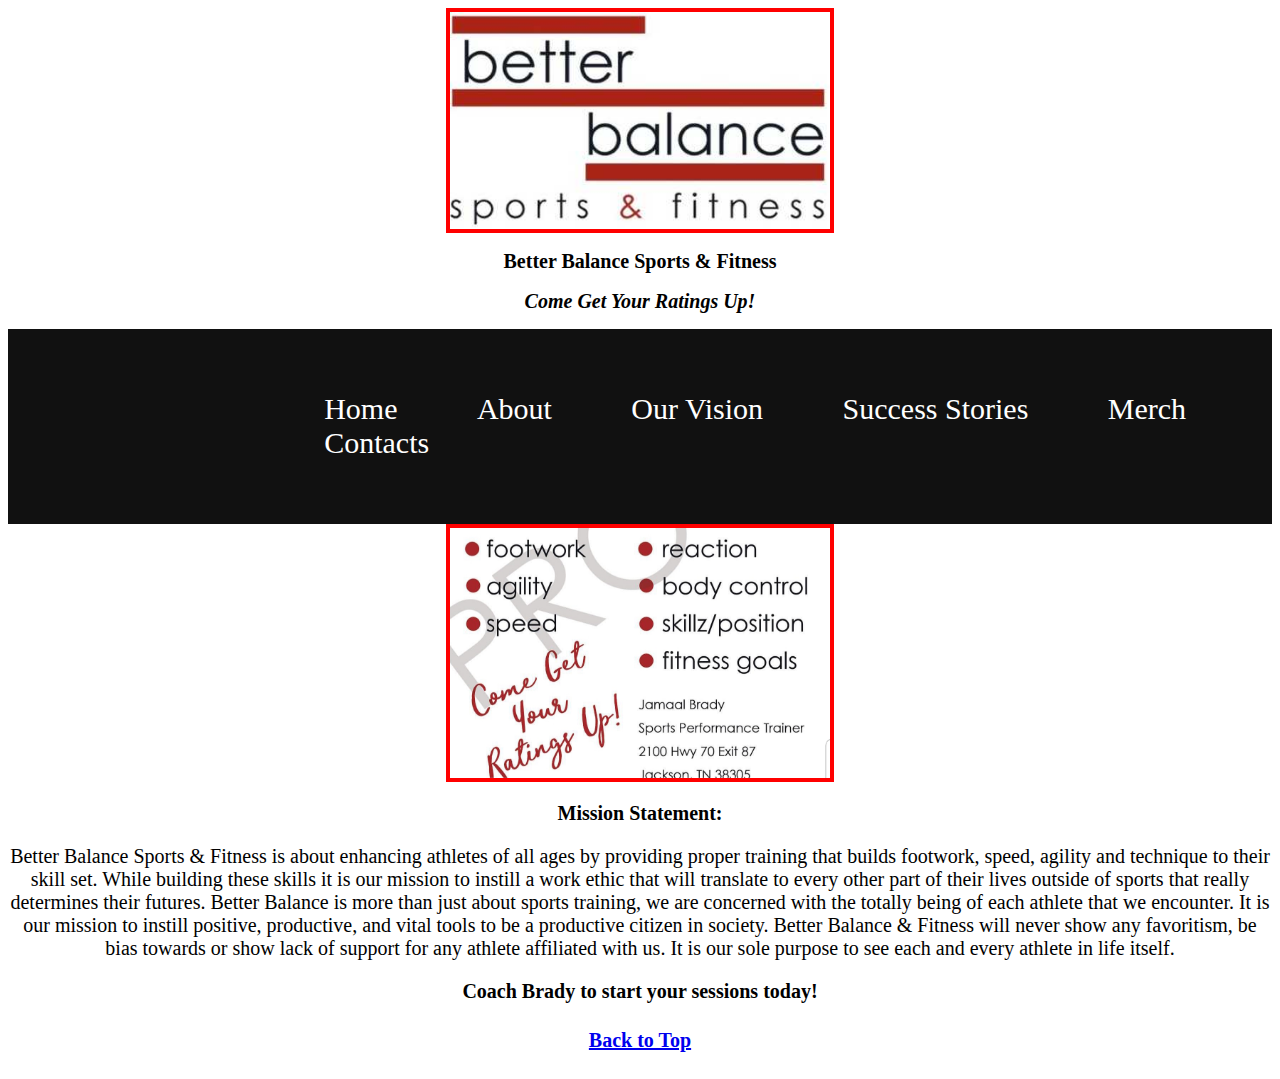
<file: index.html>
<!doctype html>
<html>
<head>
  <title>Better Balance Sports and Fitness</title>
  <img src="images/download.jpg" class="responsive">
  <link rel="stylesheet" href="main.css">
  </head>
  <body>

    <div>
      <center><h2>Better Balance Sports &amp; Fitness</h2></center>
      <h2><em>Come Get Your Ratings Up!</em></h2>
      <nav>
      <ul>
          <li><a href="index.html">Home</a></li>
          <li><a href="about.html">About</a></li>
          <li><a href="our vision.html">Our Vision</a></li>
          <li><a href="success stories.html">Success Stories</a></li>
          <li><a href="merch.html">Merch</a></li> 
          <li><a href="contacts.html">Contacts</a></li>
      </ul>
</nav>
      
    </div>
   
    <img src="images/tracks.jpg" class="responsive">
    
    <h3>Mission Statement:</h3> 
    <p>Better Balance Sports &amp; Fitness is about enhancing athletes of all ages by providing 
      proper training that builds footwork, speed, agility and technique to their skill set. While 
      building these skills it is our mission to instill a work ethic that will translate to every 
      other part of their lives outside of sports that really determines their futures. Better 
      Balance is more than just about sports training, we are concerned with the totally being of 
      each athlete that we encounter. It is our mission to instill positive, productive, and vital 
      tools to be a productive citizen in society. Better Balance &amp; Fitness will never show any 
      favoritism, be bias towards or show lack of support for any athlete affiliated with us. It is 
      our sole purpose to see each and every athlete in life itself.</p>
 
    
    
    <header>
      <h3> Coach Brady to start your sessions today!</h3>
    </header>
   
    <footer>
      <h4><a href="#top">Back to Top</a></h4>
<!--      <p>Contact information: <a href="mailto:someone@example.com">betterbalancesportsfitness@yahoo.com</a>.</p>-->
    </footer>
  </body>
  </html>
</file>
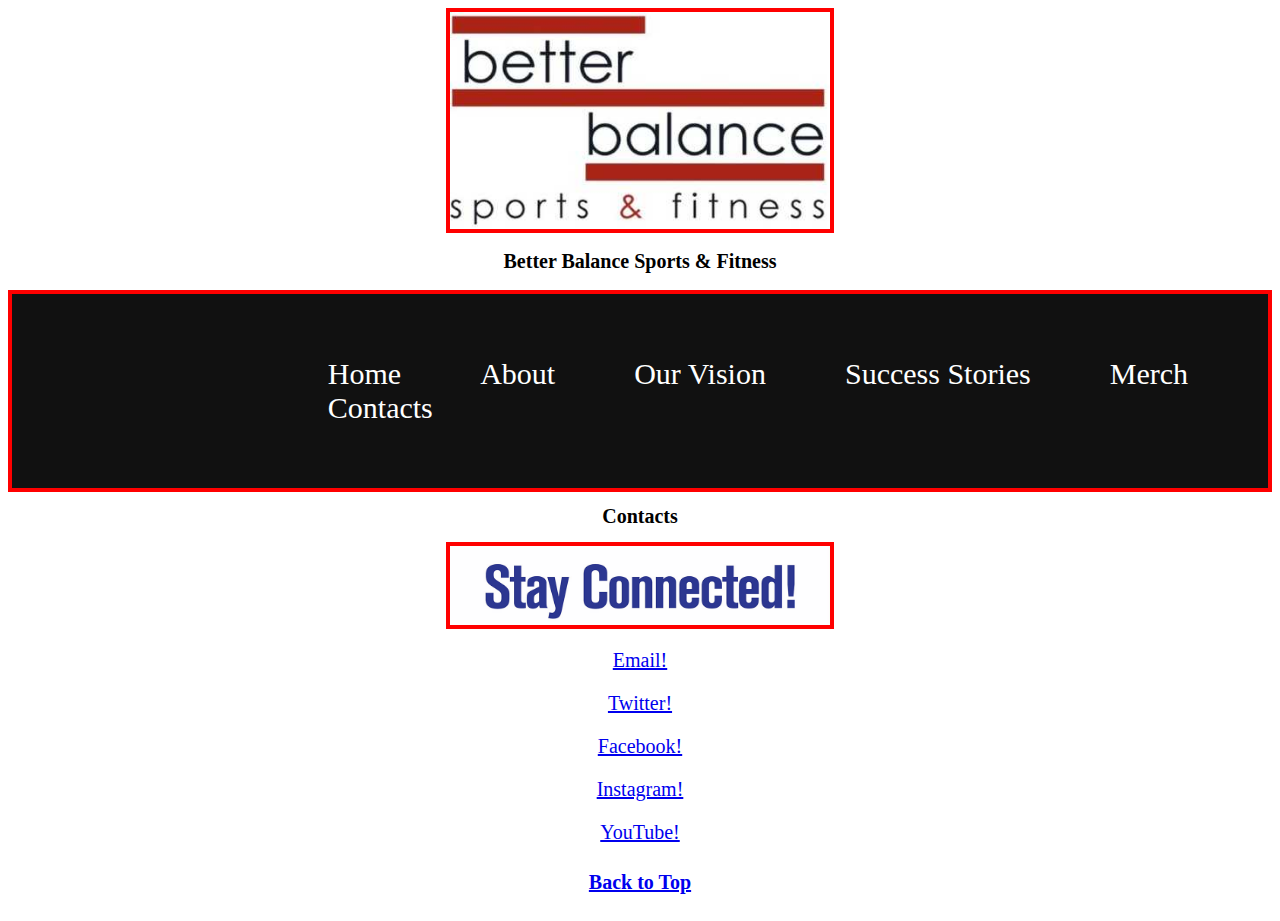
<file: contacts.html>
<!doctype html>  
<html> 
<head>
  <meta charset="utf-8">
  <title>Better Balance Sports &amp; Fitness</title>
  <img src="images/download.jpg" class="responsive111">
  <link rel="stylesheet" href="main.css">
  </head>
  <body>

    <header>
      <h2>Better Balance Sports &amp; Fitness</h2>
    
    <div>
        <ul class="responsive nav">
          <li><a href="index.html">Home</a></li>
          <li><a href="about.html">About</a></li>
          <li><a href="our vision.html">Our Vision</a></li>
          <li><a href="success stories.html">Success Stories</a></li>
          <li><a href="merch.html">Merch</a></li> 
          <li><a href="contacts.html">Contacts</a></li>
</ul>
      
    </div>
    <main>
    <header>
      <h1 class="tag name">Contacts</h1>
      <img src="images/Stay-Connected-top.jpg" alt="Jamaal and His Wife" class="responsive"> 
      <p class="tag location"><a href="mailto:Betterbalancesportsfitness@yahoo.com">Email!</a>
      <p class="tag location"><a href="https://mobile.twitter.com/BradyJamaal">Twitter!</a>
      <p class="tag location"><a href="https://https://m.facebook.com/jamaal.brady.90?ref=content_filter">Facebook!</a>
      <p class="tag location"><a href="https://www.instagram.com/better_balance_sports_fitness/">Instagram!</a>
      <p class="tag location"><a href="https://www.youtube.com/channel/UCzHyCf1Ee-lS21Esevtea9Q">YouTube!</a>
      </header>
<body><main>
  
  </main>
    <footer>
      <h4><a href="#top">Back to Top</a></h4>
    </footer>
  </body>
</file>
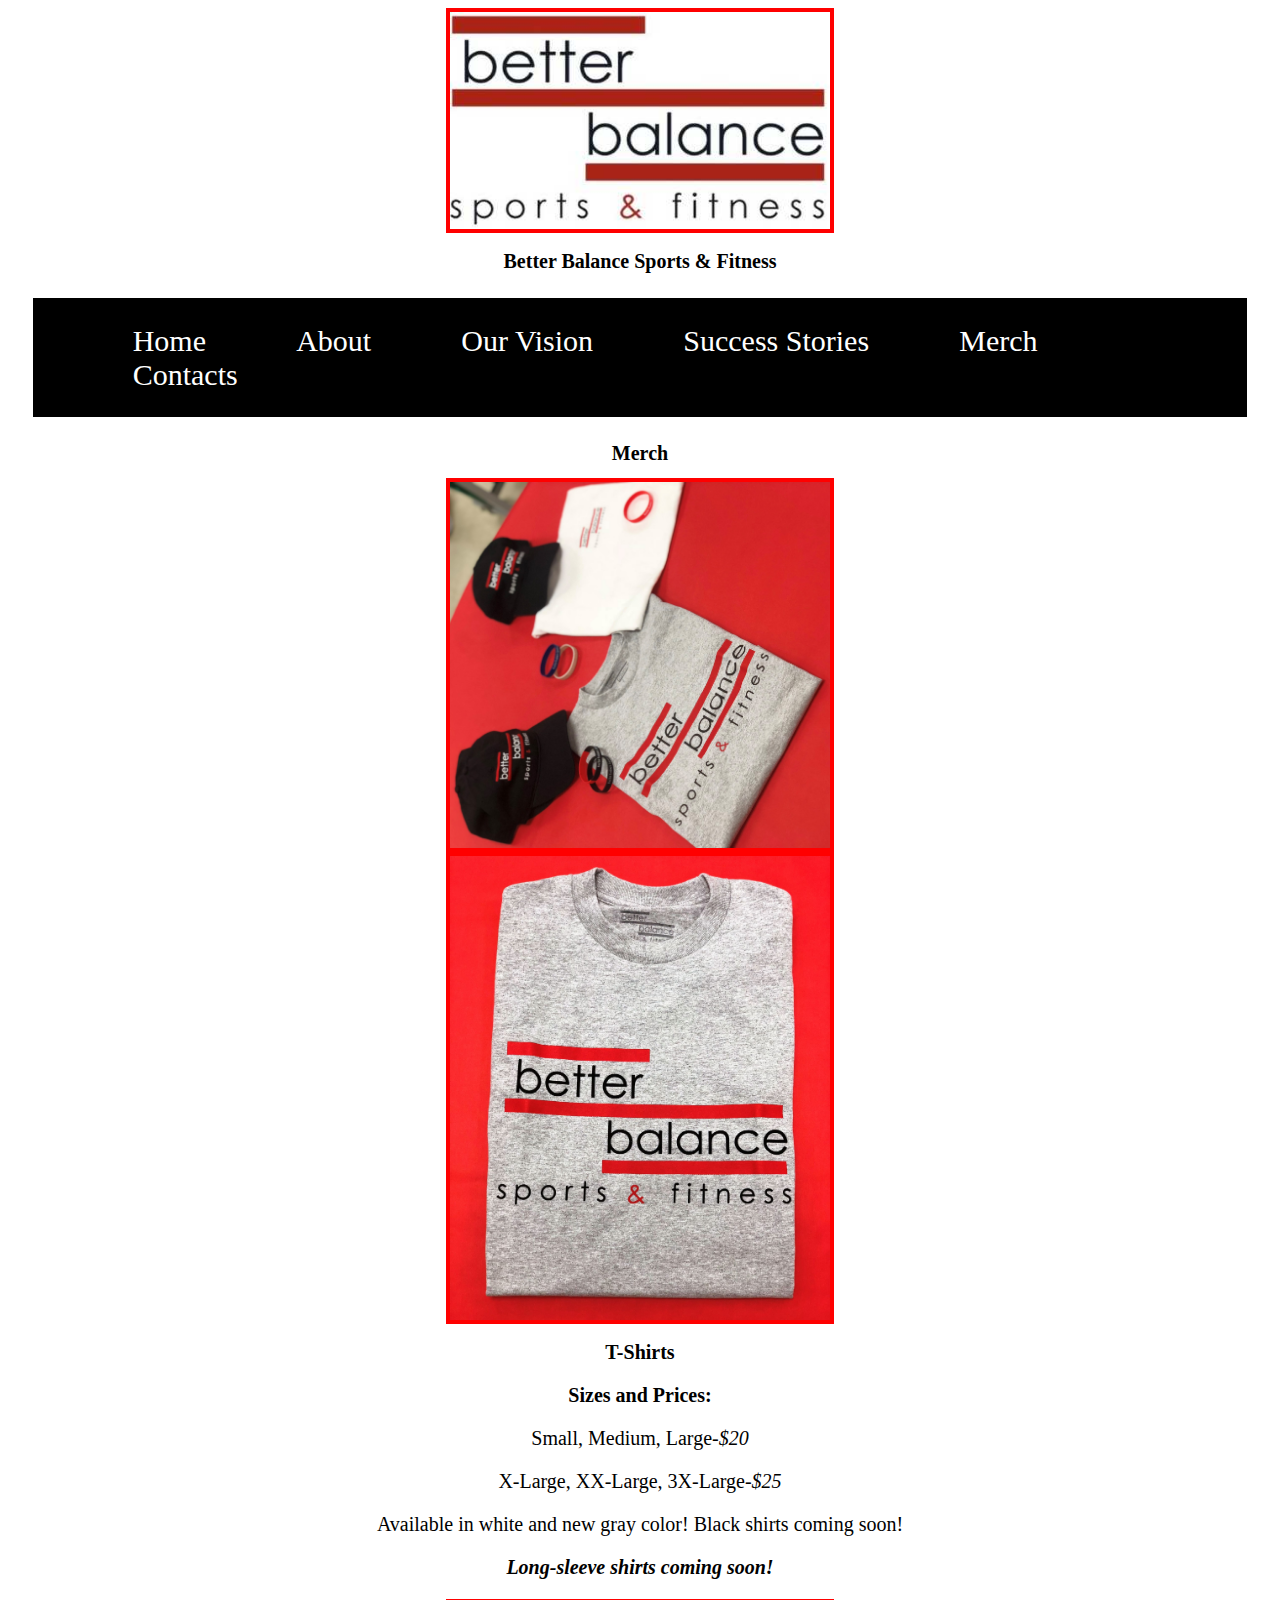
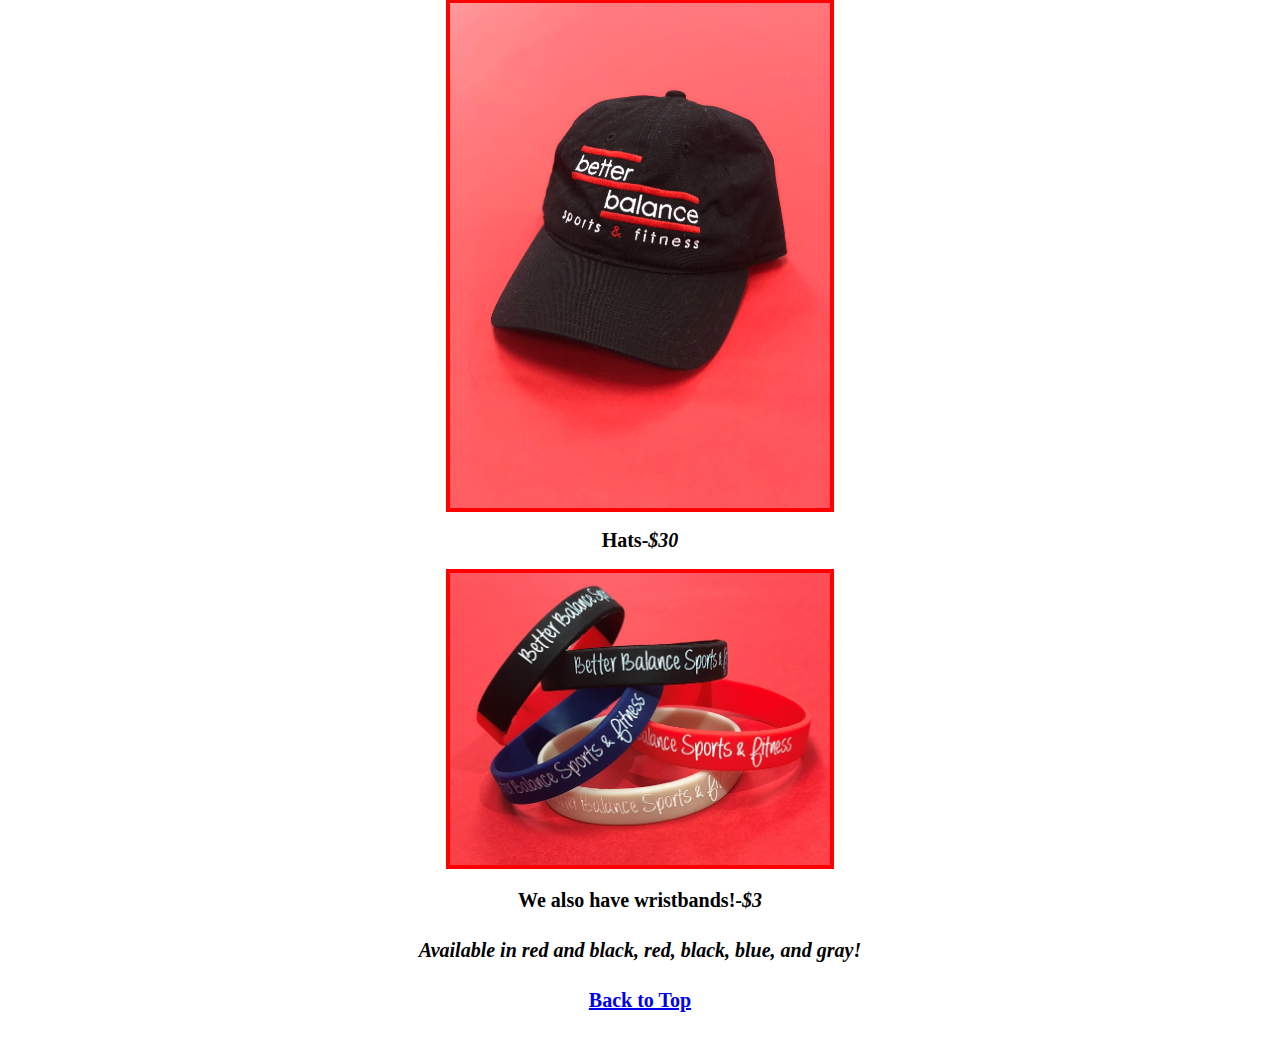
<file: merch.html>
<!doctype html>
<html lang="en">
<head>
  <meta charset="utf-8">
  <title>Better Balance Sports &amp; Fitness</title>
  <img src="images/download.jpg" class="responsive111">
  <link rel="stylesheet" href="main.css">
  </head>
  <body>

    <header>
      <center><h2>Better Balance Sports &amp; Fitness</h2></center>
      
      <ul class="ul2">
          <li class="li2"><a href="index.html">Home</a></li>
          <li class="li2"><a href="about.html">About</a></li>
          <li class="li2"><a href="our vision.html">Our Vision</a></li>
          <li class="li2"><a href="success stories.html">Success Stories</a></li>
          <li class="li2"><a href="merch.html">Merch</a></li> 
          <li class="li2"><a href="contacts.html">Contacts</a></li>
        </ul>
      <h1 class="tag name">Merch</h1>

      <img src="images/allmerch.JPG" alt="All the Merch Available" class="responsive">
    </header>
    
    
    <main>
    <img src="images/tshirt.JPG" alt="Shirt" class="responsive">
    <h2>T-Shirts</h2>
    <h3 class="sizes">Sizes and Prices:</h3>
     <p>Small, Medium, Large-<em>$20</em></p>
     <p>X-Large, XX-Large, 3X-Large-<em>$25</em></p>

          <p>Available in white and new gray color!  Black shirts coming soon!</p>
    <h3><em>Long-sleeve shirts coming soon!</em></h3>
    
    <img src="images/hat.JPG" alt="Hats" class="responsive">
    <h2>Hats-<em>$30</em></h2>

    <img src="images/wristbands.JPG" alt="Wristbands" class="responsive">
    <h3>We also have wristbands!-<em>$3</em></h3>
    <h4><em>Available in red and black, red, black, blue, and gray!</em></h4>
    </main>
    
    
      <footer>
      <h4><a href="#top">Back to Top</a></h4>
    </footer>
</file>
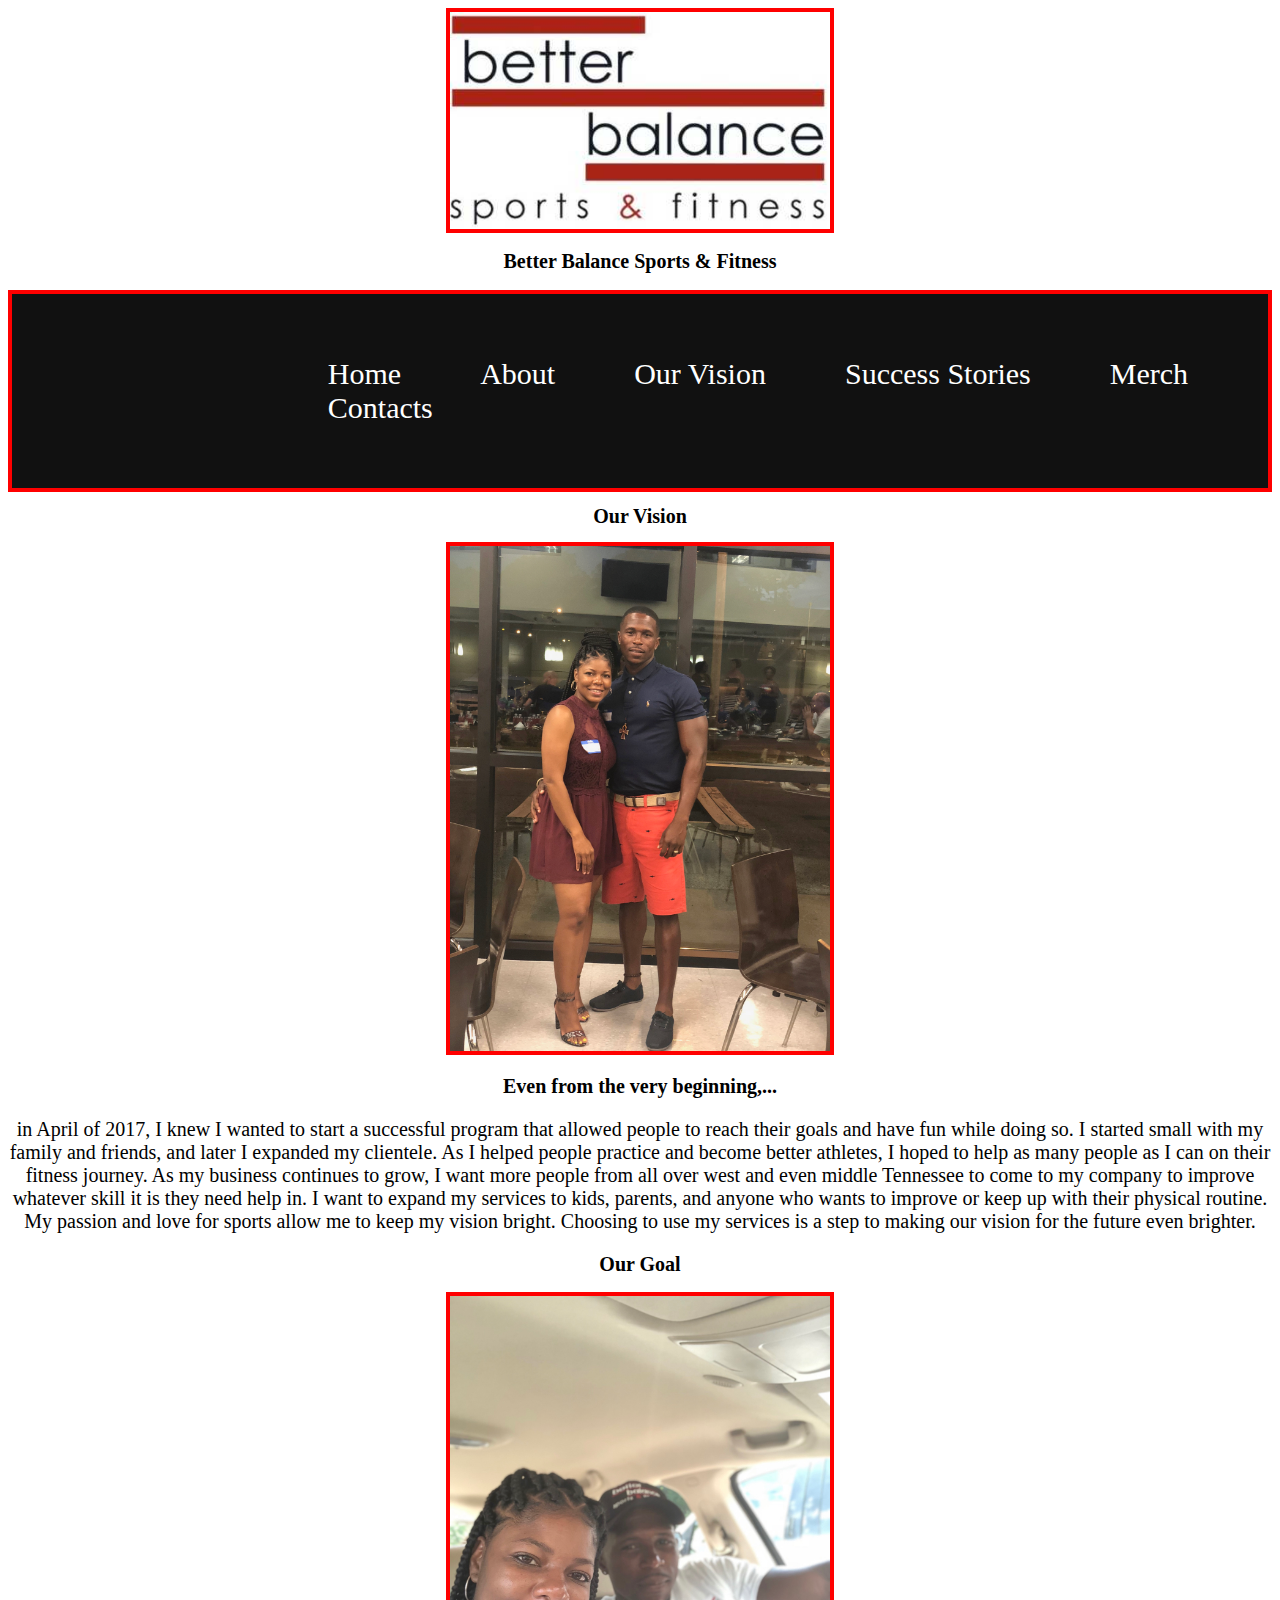
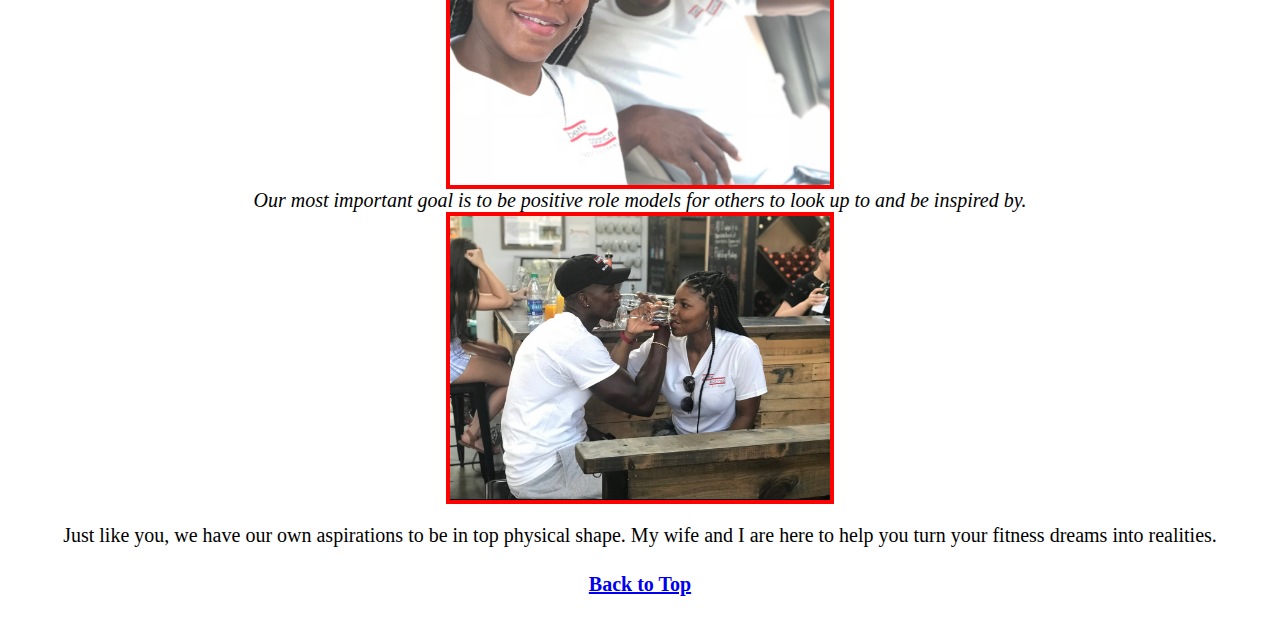
<file: our vision.html>
<!doctype html>
<html>
<head>
  <meta>
  <title>Better Balance Sports &amp; Fitness</title>
  <img src="images/download.jpg" class="responsive111">
  <link rel="stylesheet" href="main.css">
  </head>
  <body>

   <div>
        <center><h2>Better Balance Sports &amp; Fitness</h2></center>
   <ul class="responsive">
          <li><a href="index.html">Home</a></li>
          <li><a href="about.html">About</a></li>
          <li><a href="our vision.html">Our Vision</a></li>
          <li><a href="success stories.html">Success Stories</a></li>
          <li><a href="merch.html">Merch</a></li> 
          <li><a href="contacts.html">Contacts</a></li>
    </ul> 
    </div>

    <header>
      <h1>Our Vision</h1>
    </header>

    <div>
    <img src="images/jamaalandwife1.JPG" alt="Jamaal and His Wife" class="responsive">    
        <h3>Even from the very beginning,...</h3>
        <p>in April of 2017, I knew I wanted to start a successful program that allowed people to reach their goals and have fun while doing so. I started small with my family and friends, and later I expanded my clientele. As I helped people practice and become better athletes, I hoped to help as many people as I can on their fitness journey. As my business continues to grow, I want more people from all over west and even middle Tennessee to come to my company to improve whatever skill it is they need help in. I want to expand my services to kids, parents, and anyone who wants to improve or keep up with their physical routine. My passion and love for sports allow me to keep my vision bright. Choosing to use my services is a step to making our vision for the future even brighter. </p>
        
        <h2>Our Goal</h2>        
        <img src="images/jamaalandwife2.JPG" alt="Jamaal and His Wife" class="responsive">
        
        <div>
          <em>Our most important goal is to be positive role models for others to look up to and be inspired by.</em>
        </div>
        
        <div>
          <img src="images/jamaalandwife3.JPG" alt="Jamaal and His Wife" class="responsive">
        </div>
      </div> 

      <div>
      <p>Just like you, we have our own aspirations to be in top physical shape. My wife and I are here to help you turn your fitness dreams into realities. </p>
        
      </div>

    <footer>
      <h4><a href="#top">Back to Top</a></h4>
    </footer>
  </body>
  </html>
</file>
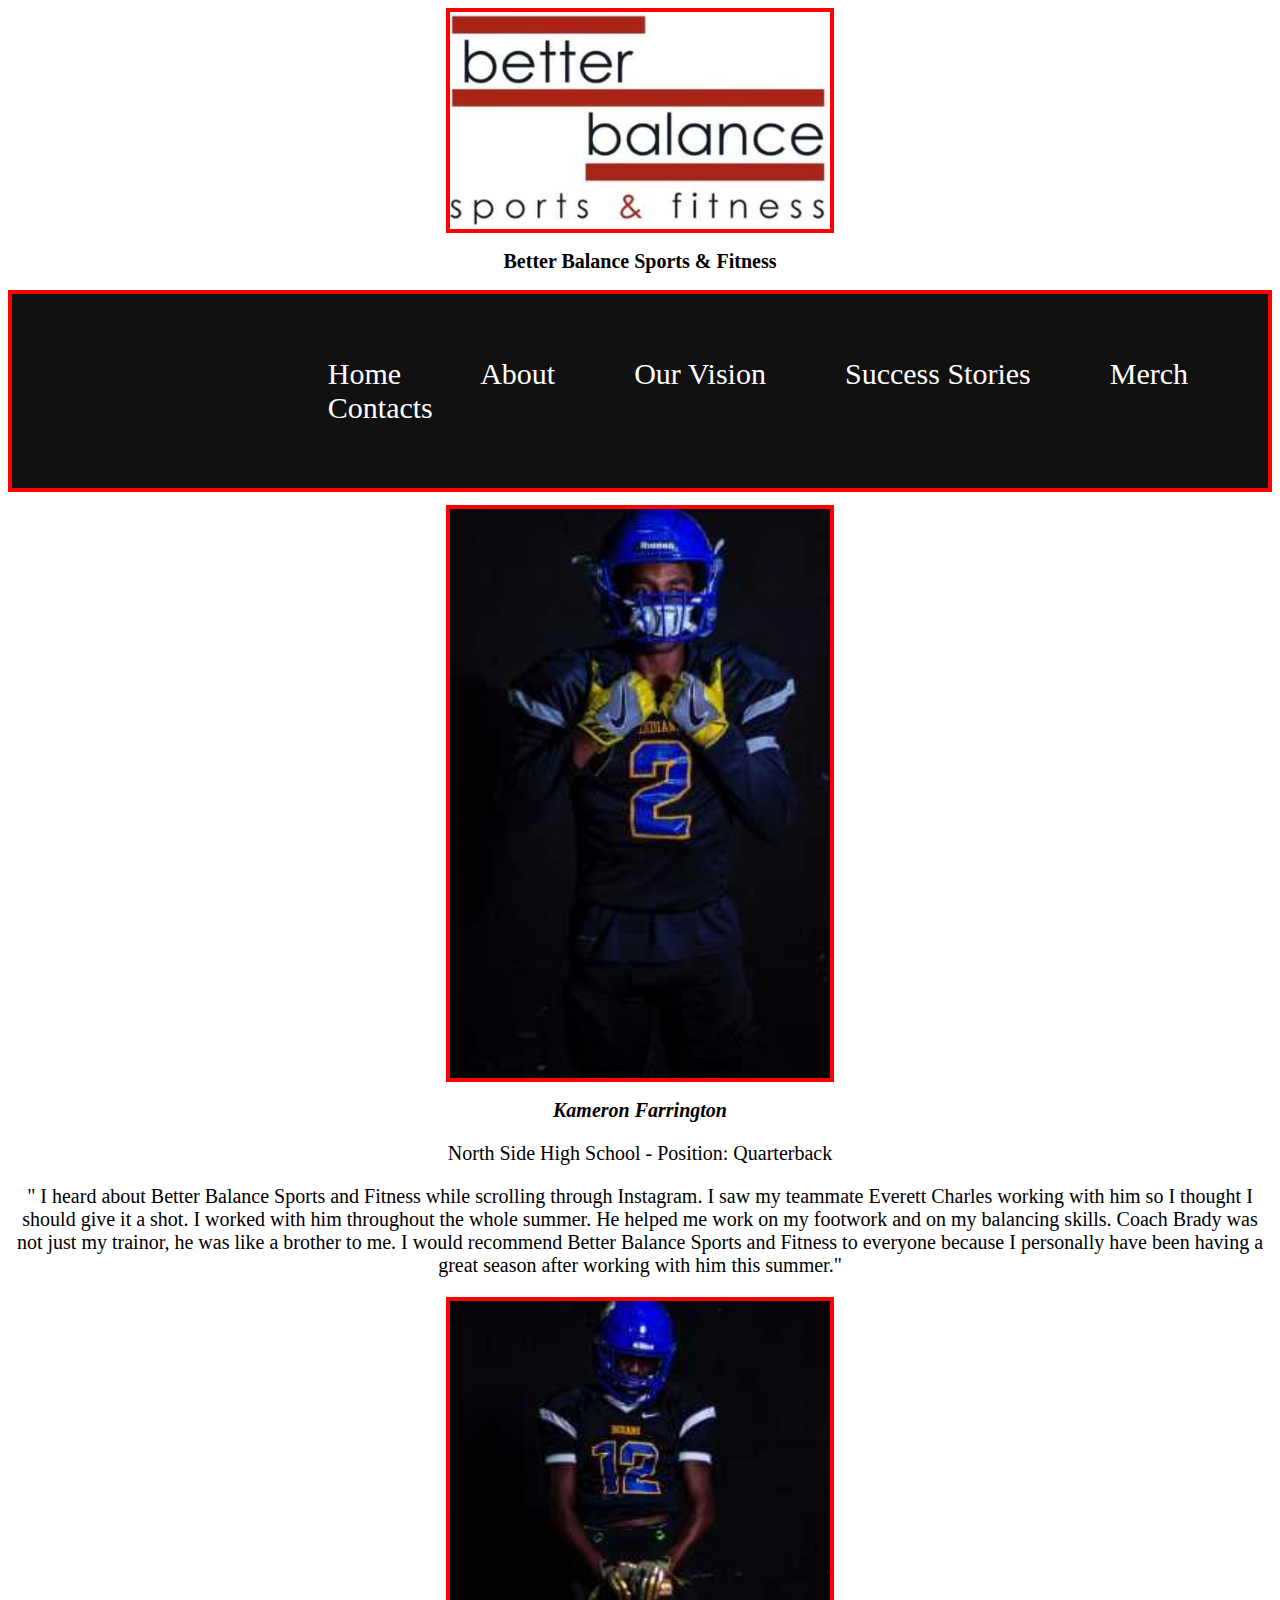
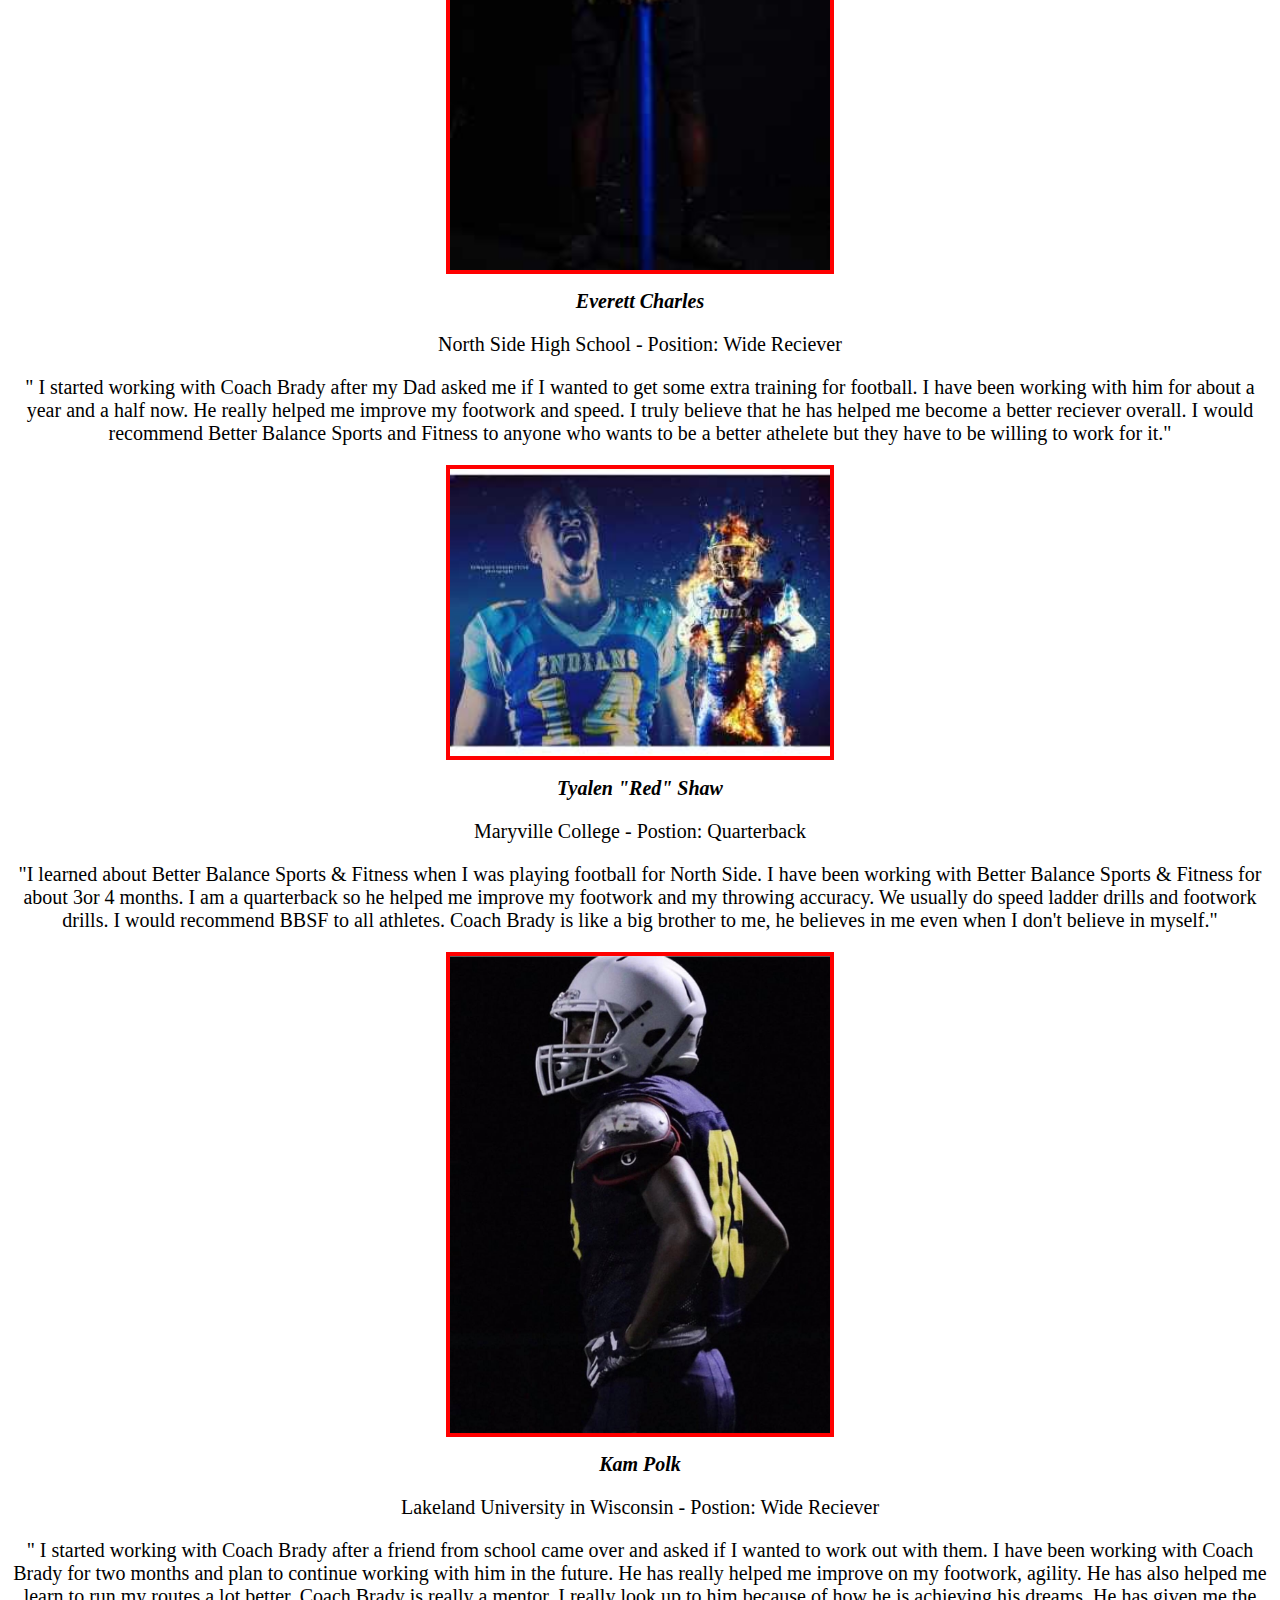
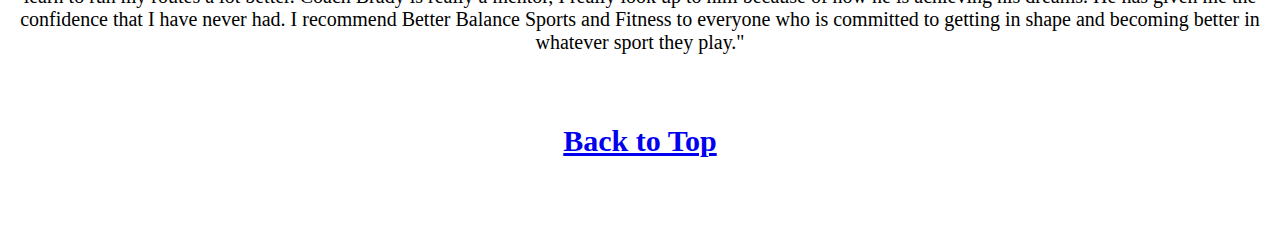
<file: success stories.html>
<!doctype html>
<html lang="en">
<head>
  <meta>
  <title>Better Balance Sports and Fitness</title>
  <img src="images/download.jpg" class="responsive111">
  <link rel="stylesheet" href="main.css">
  </head>
  <body>

    <center><h2>Better Balance Sports &amp; Fitness</h2></center>
    <div>
        
<!--      <h1 style="font-size:60px;">Better Balance Sports &amp; Fitness </h1>-->
      <nav>
      <ul class="responsive">
          <li><a href="index.html">Home</a></li>
          <li><a href="about.html">About</a></li>
          <li><a href="our vision.html">Our Vision</a></li>
          <li><a href="success stories.html">Success Stories</a></li>
          <li><a href="merch.html">Merch</a></li> 
          <li><a href="contacts.html">Contacts</a></li>
      </ul>
</nav>
      <h1></h1>

      <img src="images/download-2.jpg" alt="Kameron" class="responsive">

        <h2><em>Kameron Farrington</em></h2>
        <p class="title">North Side High School - Position: Quarterback</p>
        <p>" I heard about Better Balance Sports and Fitness while scrolling through Instagram. I saw my teammate Everett Charles working with him so I thought I should give it a shot. I worked with him throughout the whole summer. He helped me work on my footwork and on my balancing skills. Coach Brady was not just my trainor, he was like a brother to me. I would recommend Better Balance Sports and Fitness to everyone because I personally have been having a great season after working with him this summer."</p>
      </div>
 

      <img src="images/download-1.jpg" alt="Everett" class="responsive">
      <div class="container">
        <h2><em>Everett Charles</em></h2>
        <p class="title">North Side High School - Position: Wide Reciever</p>
        <p>" I started working with Coach Brady after my Dad asked me if I wanted to get some extra training for football. I have been working with him for about a year and a half now. He really helped me improve my footwork and speed. I truly believe that he has helped me become a better reciever overall. I would recommend Better Balance Sports and Fitness to anyone who wants to be a better athelete but they have to be willing to work for it."</p>
        <p></p>
      </div>
 
      
      <div class="row">
  <div class="column">
    <div class="card">
      <img src="images/download-3.jpg" alt="Red" class="responsive">
      <div class="container">
        <h2><em>Tyalen "Red" Shaw</em></h2>
        <p class="title"> Maryville College - Postion: Quarterback</p>
        <p>"I learned about Better Balance Sports &amp; Fitness when I was playing football for North Side. I have been working with Better Balance Sports &amp; Fitness for about 3or 4 months. I am a quarterback so he helped me improve my footwork and my throwing accuracy. We usually do speed ladder drills and footwork drills. I would recommend BBSF to all athletes. Coach Brady is like a big brother to me, he believes in me even when I don't believe in myself."</p>
      </div>
    </div>
      
    
  <img src="images/kampolk.jpeg" alt="Kam" class="responsive">
        <h2><em>Kam Polk</em></h2>
        <p class="title">Lakeland University in Wisconsin - Postion:
          Wide Reciever</p>
        <p>" I started working with Coach Brady after a friend from school came over and asked if I wanted to work out with them. I have been working with Coach Brady for two months and plan to continue working with him in the future. He has really helped me improve on my footwork, agility. He has also helped me learn to run my routes a lot better. Coach Brady is really a mentor, I really look up to him because of how he is achieving his dreams. He has given me the confidence that I have never had. I recommend Better Balance Sports and Fitness to everyone who is committed to getting in shape and becoming better in whatever sport they play."</p>

      </div>
    </div>

<footer>
      <h6><a href="#top">Back to Top</a></h6>
    </footer>
</file>
<file: main.css>
h1{
  text-align:center;
  font-size: 30px;
}

h2{
  text-align:center;
  font-size: 30px;
}

h3{
  text-align:center;
  font-size: 30px;
}
h4{
  text-align:center;
  font-size: 30px;
}
h5{
  text-align:center;
  font-size: 30px;
}
h6{
  text-align:center;
  font-size: 30px;
}

p{
  text-align:center;
  font-size: 35px;
}

img {
    display: table-caption ;
    margin-left: auto;
    margin-right: auto;
    width: 30%;
   
}
.responsive {
    max-width: 90%;
    max-height: 90%;
    border: 4px solid red;
}

.responsive111 {
    max-width: 110%;
    max-height: 90%;
    border: 4px solid red;
}
.ul2{
    list-style-type: none;
    margin: 2%;
    padding: 2%;
    overflow: hidden;
    background-color:black;
}
.li2{
  display:inline;
  }
li a2{
    
}
ul {
    overflow: hidden;
    background-color: #111;
    list-style-type: none;
    text-align: center;
    margin: 5%;
    padding: 5%;
    margin-top: 5%;
    vertical-align:middle;
    font-size: 30px;
}

li {
/*
    float: left;
    clear: left;
*/
    margin-left: 5%;

}

li a {
    color: white;
    font-size: 30px;

/*    text-align: center;*/

}

/* Change the link color to #696969(black) on hover */
li a:hover {
    background-color: #A52A2A;
/*    padding-bottom: -50px;*/
}

.tracks { 
  padding-top: 10px;
}


 
body 
  {background-color: white;}
  

img {
    display: ;
    margin-left: auto;
    margin-right: auto;
    width: 3.0%;
}




nav {
/*  text-align:center;*/
}

ul {
    list-style-type: none;
    margin: 0;
    padding-left: 100px;
    overflow: hidden;
    background-color: #111;
}

li {
    float: left;
}

li a {
    display: ;
    color: white;
    text-align: center;
    padding: 20px 16px;
    text-decoration: none;
}

/* Change the link color to #696969(black) on hover */
li a:hover {
    background-color: #A52A2A;
}
 
 

  
  
  h1,h2,div,h3,h4,p,div {
  text-align:center;
  font-size: 20px;
}

img {
    display: ;
    margin-left: auto;
    margin-right: auto;
    width: 30%;
}




nav {
/*  text-align:center;*/
}

ul {
    list-style-type: none;
    padding-left: 20%;
    padding-right: 20&
    overflow: hidden;
    background-color: #111;
}

li {
    float: left;
}

li a {
    display: ;
    color: white;
    text-align: center;
    padding: 20px 16px;
    text-decoration: none;
}

/* Change the link color to #696969(black) on hover */
li a:hover {
    background-color: #A52A2A;
}

video{
    max-width: 80%;
    max-height: 80%;
    padding: 1%;
    margin-bottom: 1%;
    }

video {
    display: block;
    margin-bottom: 1em;
}
</file>
